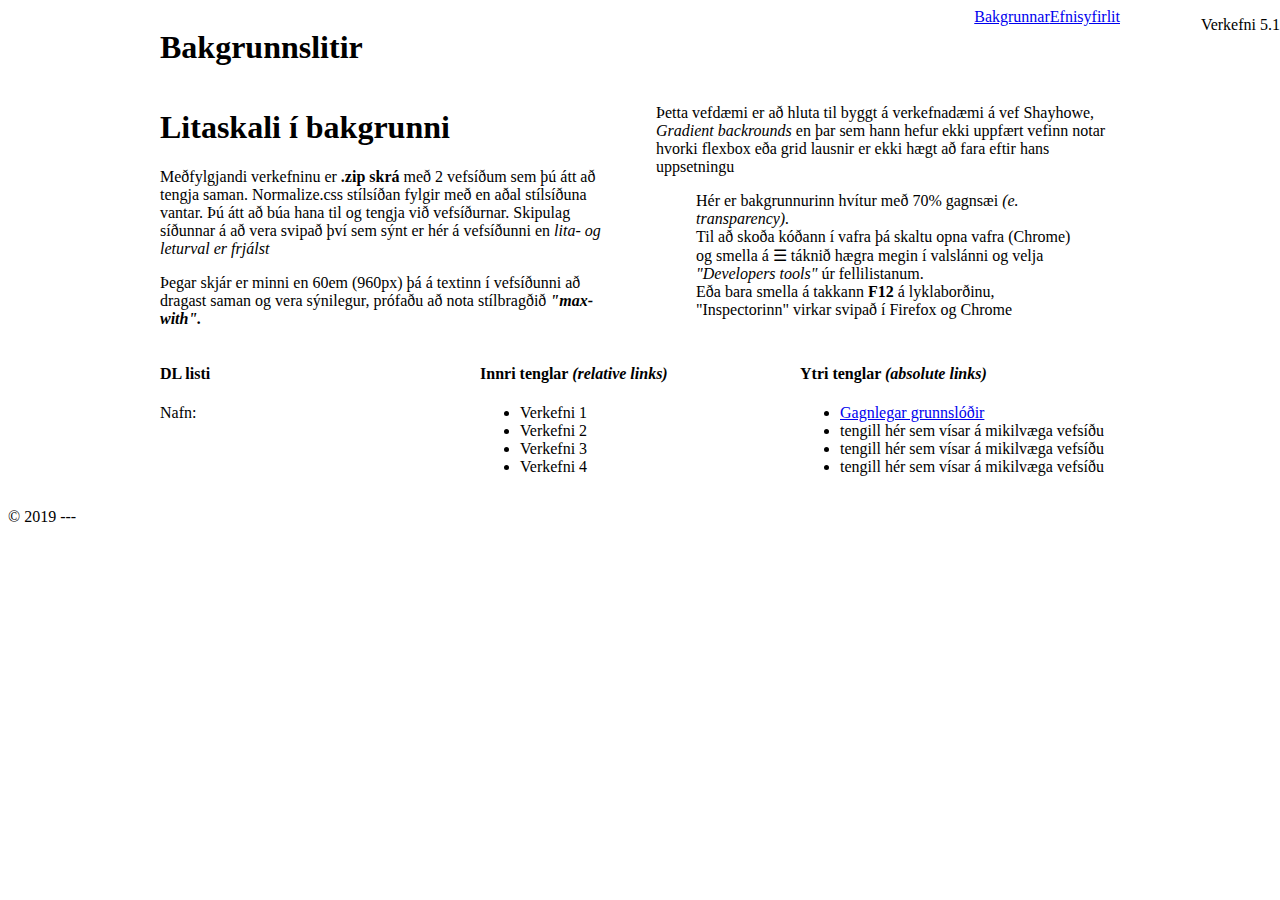
<file: index.html>
<!DOCTYPE html>
<html lang="is">
  <head>
    <meta name="viewport" content="width=device-width, initial-scale=1.0">
    <meta charset="utf-8"> 
    <title>Verkefni 5.1 bakgrunnar</title>
    <!-- veljið leturgerð af http://fonts.google.com-->
    <link rel="stylesheet" href="style.css ">
  </head>
  <body> 
    <header class="container col-2 col-sm-1 gap">
      <div>
        <h1>
          Bakgrunnslitir
        </h1>
      </div>
      <div>
        <p class="verkefni">Verkefni 5.1</p>
        <nav class="topnav">
          <a href=" " title="bakgrunnar">Bakgrunnar</a>
          <a href=" " title="Efnisyfirlit">Efnisyfirlit</a>
        </nav>
      </div>
    </header>
    <section class=""> 
      <main class="container col-2 col-sm-1 gap ">
        <section>
          <h1>Litaskali í bakgrunni </h1>
          <p>Meðfylgjandi verkefninu er <strong>.zip skrá </strong>með 2 vefsíðum sem þú átt að tengja saman.  Normalize.css stílsíðan fylgir með en aðal stílsíðuna vantar. Þú átt að búa hana til og tengja við vefsíðurnar. Skipulag síðunnar á að vera svipað því sem sýnt er hér á vefsíðunni en <em>lita- og leturval er frjálst</em></p>       
          <p>Þegar skjár er minni en 60em (960px) þá á textinn í vefsíðunni að dragast saman og vera sýnilegur, prófaðu að nota stílbragðið <em><strong>"max-with".</strong></em></p>
        </section>
        <section> 
          <p>Þetta vefdæmi er að hluta til byggt á verkefnadæmi á vef Shayhowe,<em> Gradient backrounds</em> en þar sem hann hefur ekki uppfært vefinn notar hvorki flexbox eða grid lausnir er ekki hægt að fara eftir hans uppsetningu </p>
          <blockquote>Hér er bakgrunnurinn hvítur með 70% gagnsæi <i>(e. transparency).</i><br>Til að skoða kóðann í vafra þá skaltu opna vafra (Chrome) og smella á &#9776; táknið hægra megin í valslánni og velja <em>"Developers tools"</em> úr fellilistanum.<br> Eða bara smella á takkann <b>F12</b> á lyklaborðinu, "Inspectorinn" virkar svipað í Firefox og Chrome</blockquote></p>
        </section>
      </main>
    </section>
    <footer class="container col-3 col-sm-1">
        <nav>
          <h4>DL listi </h4>
          <dl><!--Description list, nafn tölvupóstur og áfangi-->
            <dt>Nafn:</dt>
              <dd><!--nafn hér--></dd>
              <!--tölvupóstur-->
              <!--áfangi-->
          </dl>
        </nav>
        <nav>
          <h4>Innri tenglar <em>(relative links)</em></h4>
            <ul><!-- inner links! hér þarf að aðlaga slóðir að eigin verkefnum -->
              <li>Verkefni 1</li>
              <li>Verkefni 2</li>
              <li>Verkefni 3</li>
              <li>Verkefni 4</li>
            </ul>
        </nav>
        <nav>
          <h4>Ytri tenglar <em>(absolute links)</em></h4>
          <ul> <!-- Absolute links "target _blank" opnar nýjan glugga í vafranum !aðeins notað þegar vísað er út úr eigin vef-->
            <li> 
              <a href="https://vefgrunnur.github.io/bjargir.html" target="_blank" title="Vefgrunnur">Gagnlegar grunnslóðir</a>        
            </li>  
            <li>
              tengill hér sem vísar á mikilvæga vefsíðu 
            </li>
            <li>
              tengill hér sem vísar á mikilvæga vefsíðu 
            </li>
            <li>
                tengill hér sem vísar á mikilvæga vefsíðu 
            </li>
        </nav>
      </footer>
    <p class="copy">&copy; 2019 ---</p>
  </body>
</html>
</file>
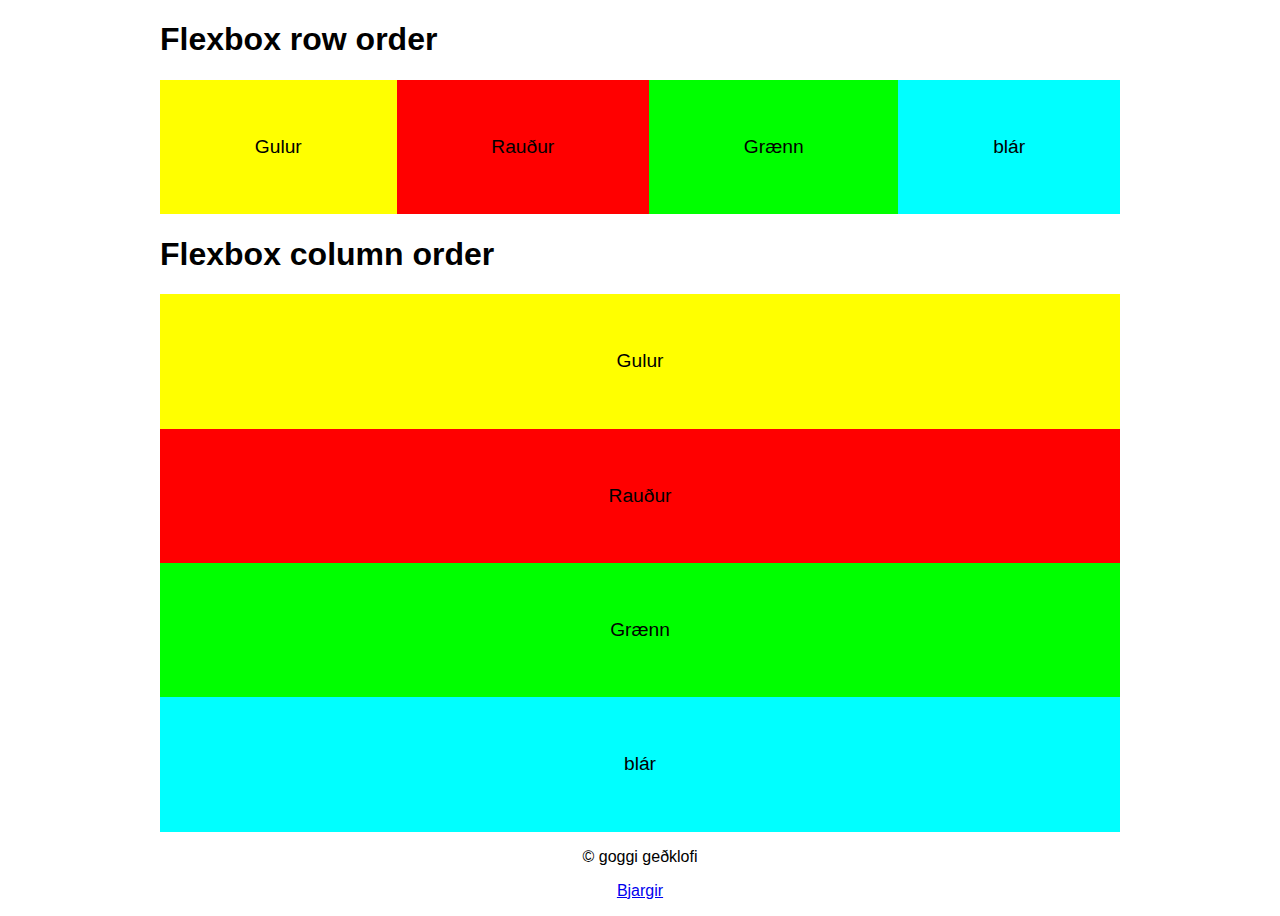
<file: verkefni-24/index.html>
<!DOCTYPE html>
<html>
<head>
	<meta charset="utf-8">
	<meta name="viewport" content="width=device-width, initial-scale=1.0">
	<meta name="description" content="Flexbox row & column order">
	<meta name="author" content="Guðmundur Jón Guðjónsson">
	<title>Flexbox row & column order</title>
	<link rel="stylesheet" type="text/css" href="order.css">
</head>
<body>
	<h1>Flexbox row order</h1>
	<section class="row">
		<div class="blar"><p class="box">blár</p></div>
		<div class="graenn"><p class="box">Grænn</p></div>
		<div class="raudur"><p class="box">Rauður</p></div>
		<div class="gulur"><p class="box">Gulur</p></div>
	</section>
	<h1>Flexbox column order</h1>
	<section class="col">
		<div class="blar"><p class="box">blár</p></div>
		<div class="graenn"><p class="box">Grænn</p></div>
		<div class="raudur"><p class="box">Rauður</p></div>
		<div class="gulur"><p class="box">Gulur</p></div>
	</section>
	<section>
		<footer>
			<p>&copy; goggi geðklofi </p>
			<p><a href="ok þu ert dumbdumb" target="_blank"> Bjargir </a></p>
		</footer>
	</section>
</body>
</html>
</file>
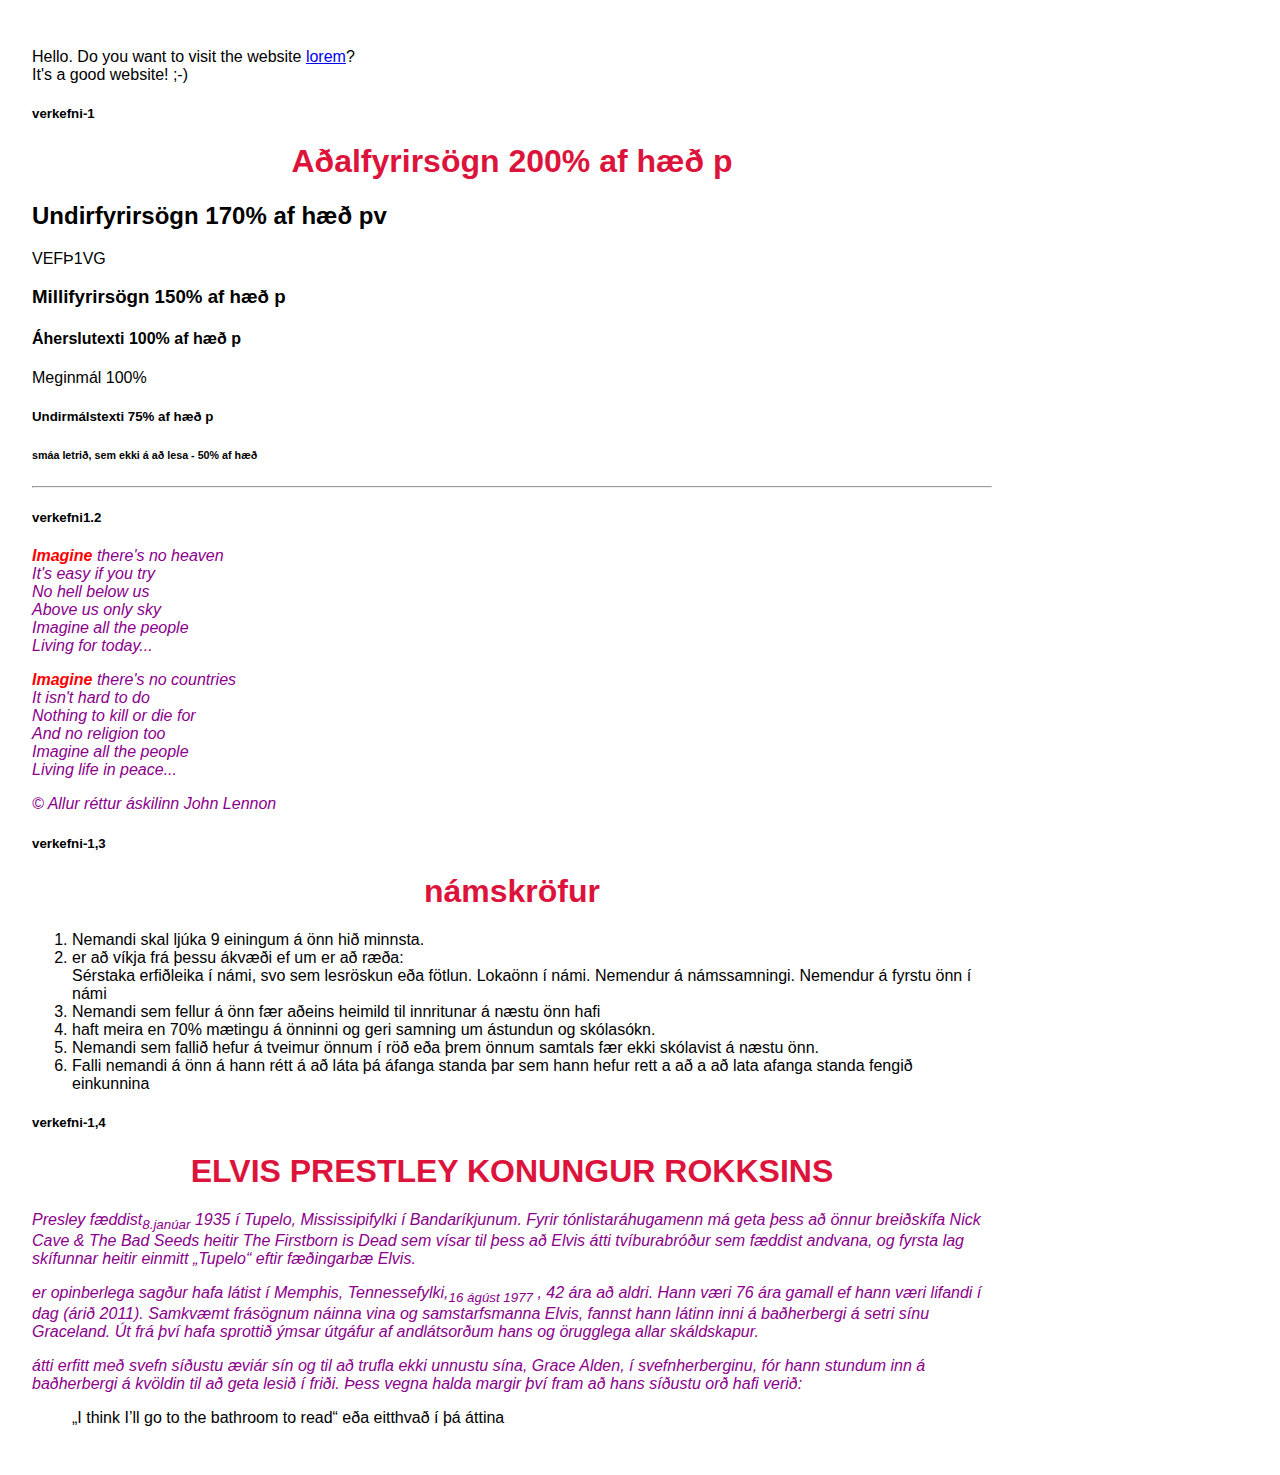
<file: verkefni1/index.html>
<!DOCTYPE html>
<html lang="is">
<head>
    <meta charset="UTF-8">
    <meta name="viewport" content="width=device-width, initial-scale=1.0">
    <meta http-equiv="X-UA-Compatible" content="ie=edge">
    <title>verkefni 1t</title>
    <link rel="stylesheet" href="styles.css">
    <p>Hello. Do you want to visit the website <a href="https://lipsum.com/">lorem</a>?<br />
        It's a good website! ;-)</p>
</head>
<body>
    <h5>verkefni-1</h5>
    <!--Hér er skýringar texti-->
    <h1> Aðalfyrirsögn  200% af hæð p</h1>
    <h2>Undirfyrirsögn  170% af hæð pv</h2>
        VEFÞ1VG
    <h3> Millifyrirsögn 150% af hæð p</h3>
    <h4>Áherslutexti  100% af hæð p</h4>
    <p>Meginmál  100%</p>
    <h5>Undirmálstexti  75% af hæð p</h5>
    <h6> smáa letrið, sem ekki á að lesa - 50% af hæð </h6>
    <hr>
    <h5>verkefni1.2</h5>
    <div class="ljod">
        <p>
    <strong>Imagine </strong> there's no heaven<br>
    It's easy if you try<br>
    No hell below us<br>
    Above us only sky<br>
    Imagine all the people<br>
    Living for today...<br>
<div class="ljod" >
    <p>
    <strong>Imagine </strong> there's no countries<br>
    It isn't hard to do<br>
    Nothing to kill or die for<br>
    And no religion too<br>
    Imagine all the people<br>
    Living life in peace...<br>
</p><p>
    &copy;  Allur réttur áskilinn John Lennon 
    <h5>verkefni-1,3</h5>
    <h1>námskröfur</h1>

<ol>
    <li>Nemandi skal ljúka 9 einingum á önn hið minnsta.</li> 
    <li>er að víkja frá þessu ákvæði ef um er að ræða:</li> 
    <ui >
        </li>
           Sérstaka erfiðleika í námi, svo sem lesröskun eða fötlun.
           Lokaönn í námi.
           Nemendur á námssamningi.
           Nemendur á fyrstu önn í námi
       </li>  
   </ui >
   </li>
   
   <li>Nemandi sem fellur á önn fær aðeins heimild til innritunar á næstu önn hafi</li> 
    <li>haft meira en 70% mætingu á önninni og geri samning um ástundun og
       skólasókn.</li> 
   <li>Nemandi sem fallið hefur á tveimur önnum í röð eða þrem önnum samtals fær
       ekki skólavist á næstu önn.</li> 
   <li>Falli nemandi á önn á hann rétt á að láta þá áfanga standa þar sem hann hefur rett a að a að lata afanga standa fengið einkunnina     

</ol>
     <h5>verkefni-1,4</h5>
     <h1>ELVIS PRESTLEY KONUNGUR ROKKSINS</h1>
<p>Presley fæddist<sub>8.janúar</sub>  1935 í Tupelo, Mississipifylki í Bandaríkjunum. Fyrir
    tónlistaráhugamenn má geta þess að önnur breiðskífa Nick Cave & The Bad Seeds heitir
    The Firstborn is Dead sem vísar til þess að Elvis átti tvíburabróður sem fæddist andvana,
    og fyrsta lag skífunnar heitir einmitt „Tupelo“ eftir fæðingarbæ Elvis.</p> 
<p>er opinberlega sagður hafa látist í Memphis, Tennessefylki,<sub>16 ágúst 1977</sub> 
    , 42 ára að aldri. Hann væri 76 ára gamall ef hann væri lifandi í dag (árið 2011). Samkvæmt
    frásögnum náinna vina og samstarfsmanna Elvis, fannst hann látinn inni á baðherbergi á
    setri sínu Graceland. Út frá því hafa sprottið ýmsar útgáfur af andlátsorðum hans og
    örugglega allar skáldskapur.</p> 
<p>átti erfitt með svefn síðustu æviár sín og til að trufla ekki unnustu sína, Grace
    Alden, í svefnherberginu, fór hann stundum inn á baðherbergi á kvöldin til að geta lesið í
    friði. Þess vegna halda margir því fram að hans síðustu orð hafi verið:<blockquote>„I think I’ll go to
        the bathroom to read“ eða eitthvað í þá áttina</blockquote></p> 


</body>
</html>
</file>
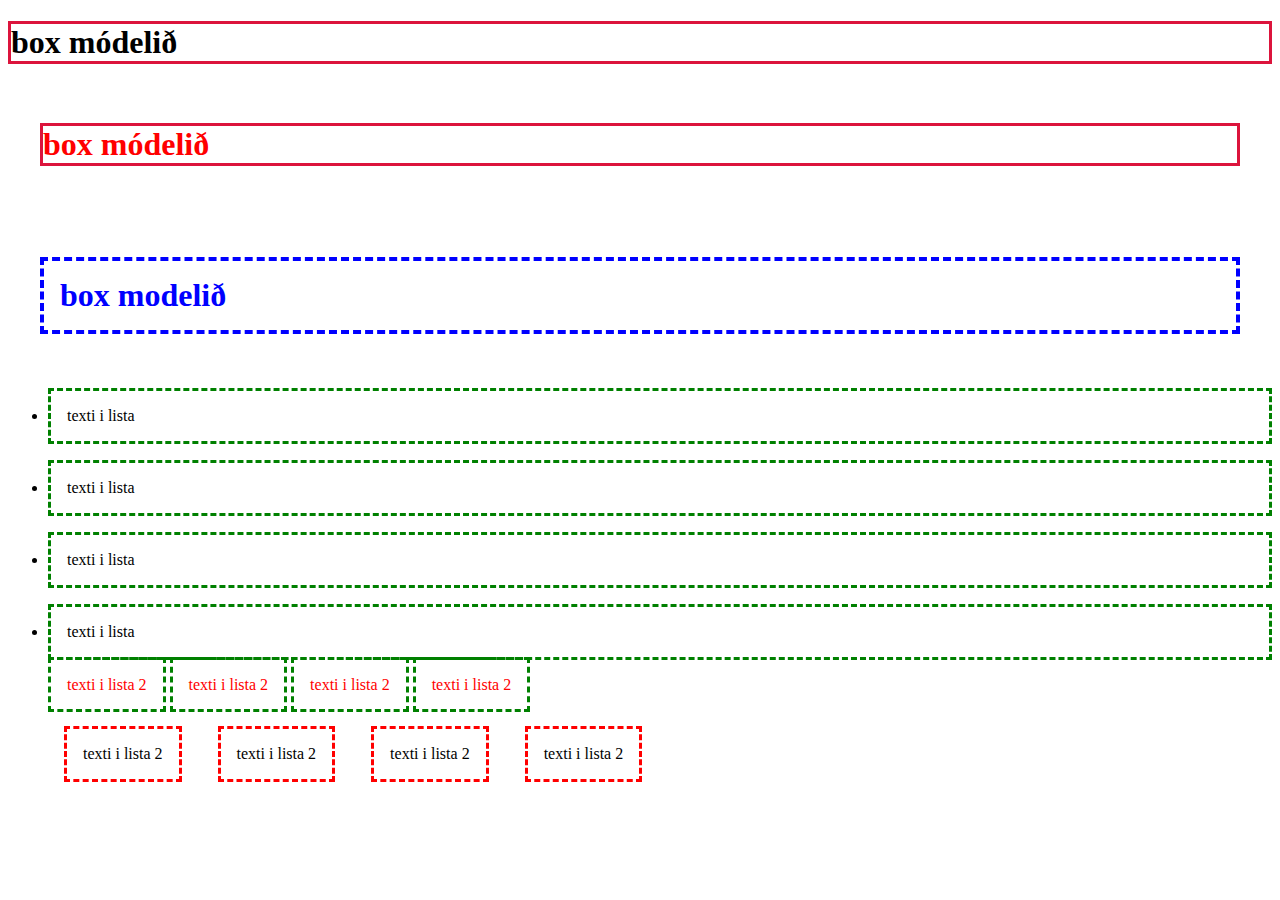
<file: verkefni2/index.htm>
<!DOCTYPE html>
<html lang="is">
<head>
    <meta charset="UTF-8">
    <meta name="viewport" content="width=device-width, initial-scale=1.0">
    <meta http-equiv="X-UA-Compatible" content="ie=edge">
    <title>Document</title>
    <link rel="stylesheet" href="styles.css">
</head>
<body>
    <h1>box módelið</h1>
    <div class ="bordi">
        <h1>box módelið</h1>   
    </div>
    <div class="bordi">
       <h1 class="blues">box modelið</h1>
    </div>
    <ul>
        <li>texti i lista</li>
        <li>texti i lista</li>
        <li>texti i lista</li>
        <li>texti i lista</li>
    </ul>
    <ul class="inline">
        <li>texti i lista 2</li>
        <li>texti i lista 2</li>
        <li>texti i lista 2</li>
        <li>texti i lista 2</li>
    </ul>
    <ul class="inlineblock">
        <li>texti i lista 2</li>
        <li>texti i lista 2</li>
        <li>texti i lista 2</li>
        <li>texti i lista 2</li>
    </ul>
</body>
</html>
</file>
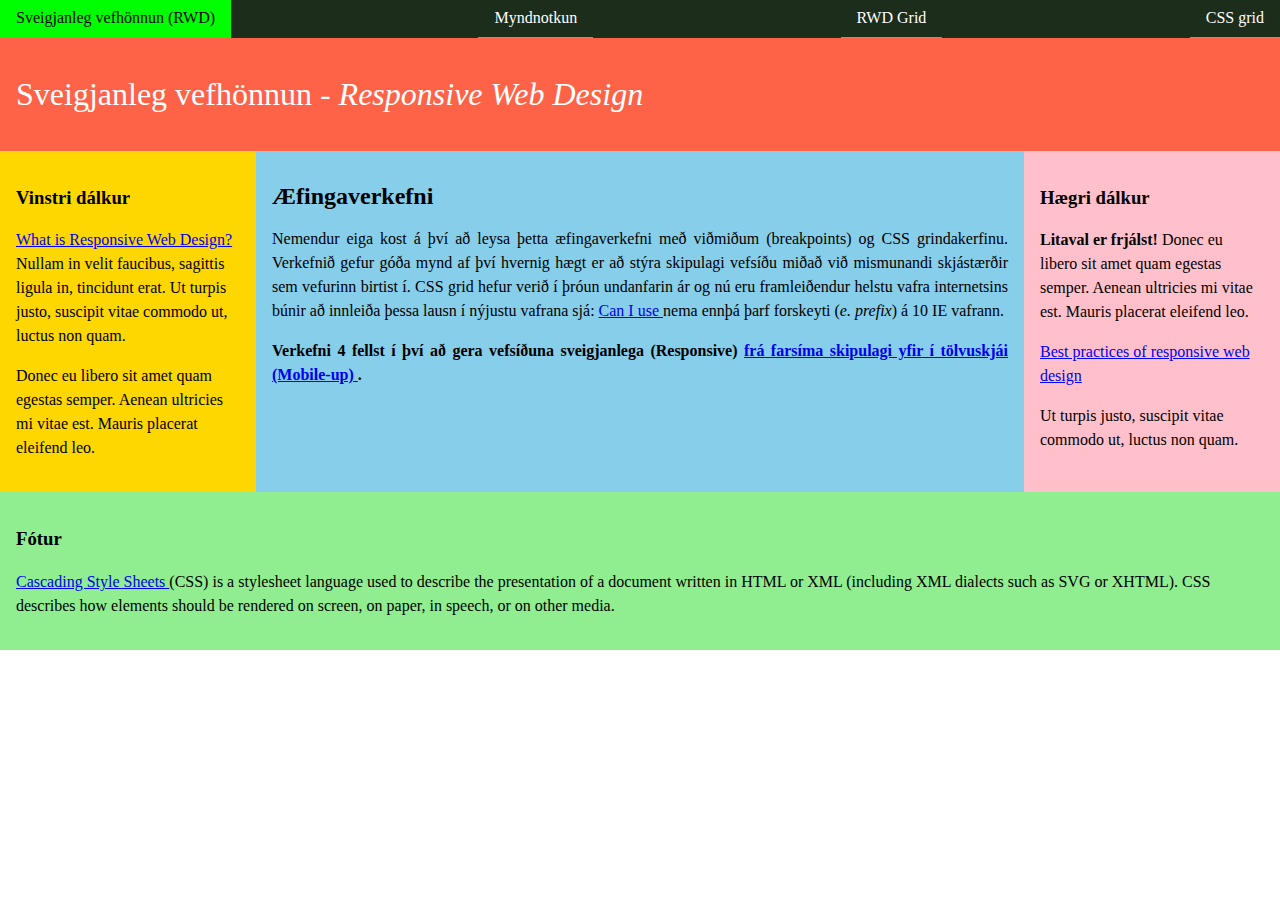
<file: verkefni4/index.html>
<!DOCTYPE html>
<html>
<head>
	<meta name="viewport" content="width=device-width, initial-scale=1.0">
	<!-- "viewport" þvingar farsíma vafra til að birta gögn 1:1 og þá virka viðmið (breakpoints) í stílsíðum -->
	<meta charset="utf-8">
	<title>Verkefni 4</title>
	<link rel="stylesheet" type="text/css" href="styles.css">
</head> 
<body class="body"> 
    <nav class="topnav">
        <ul class="topmenu">
			<li><a href="index.html">Sveigjanleg vefhönnun (RWD)</a></li>
			<li><a href="myndir.html">Myndnotkun</a></li>
			<li><a href="https://developer.mozilla.org/en-US/docs/Web/CSS/CSS_Grid_Layout/Realizing_common_layouts_using_CSS_Grid_Layout/">RWD Grid</a></li>
			<li><a href="https://scrimba.com/g/gR8PTE">CSS grid</a></li>
		</ul>
    </nav>
	<header class="header">
		<h1>Sveigjanleg vefhönnun - <i>Responsive Web Design</i></h1>
	</header>
	<main class="main"> 
		<article class="midja">
			<h2>Æfingaverkefni</h2>
			<p>Nemendur eiga kost á því að leysa þetta æfingaverkefni með viðmiðum (breakpoints) og CSS grindakerfinu. Verkefnið gefur góða mynd af því hvernig hægt er að stýra skipulagi vefsíðu miðað við mismunandi skjástærðir sem vefurinn birtist í. CSS grid hefur verið í þróun undanfarin ár og nú eru framleiðendur helstu vafra internetsins búnir að innleiða þessa lausn í nýjustu vafrana sjá: <a href="https://caniuse.com/"> Can I use </a> nema ennþá þarf forskeyti (<em>e. prefix</em>) á 10 IE vafrann.
			</p>
			<h4> Verkefni 4 fellst í því að gera vefsíðuna  sveigjanlega (Responsive) <a href="https://developer.mozilla.org/en-US/docs/Web/CSS/CSS_Grid_Layout/Realizing_common_layouts_using_CSS_Grid_Layout"> frá farsíma skipulagi yfir í tölvuskjái (Mobile-up) </a>.
			</h4>
		</article>
		</article>
		<aside class="vinstri">
			<h3>Vinstri dálkur</h3>
			<p><a href="https://www.w3schools.com/html/html_responsive.asp"> What is Responsive Web Design? </a>  Nullam in velit faucibus, sagittis ligula in, tincidunt erat. Ut turpis justo, suscipit vitae commodo ut, luctus non quam.
			</p>
			<p>Donec eu libero sit amet quam egestas semper. Aenean ultricies mi vitae est. Mauris placerat eleifend leo.</p>
		</aside>
		<aside class="haegri">
			<h3>Hægri dálkur</h3>
			<p><strong>Litaval er frjálst!</strong> Donec eu libero sit amet quam egestas semper. Aenean ultricies mi vitae est. Mauris placerat eleifend leo.</p>
			<p><a href="https://www.uxpin.com/studio/blog/best-practices-examples-of-excellent-responsive-design/">Best practices of responsive web design </a>
			</p>
			<p>Ut turpis justo, suscipit vitae commodo ut, luctus non quam.
			</p>
		</aside>
	</main>
	<footer class="footer">
		<h3>Fótur</h3>
		<p><a href="https://developer.mozilla.org/en-US/docs/Web/CSS">Cascading Style Sheets </a>  (CSS) is a stylesheet language used to describe the presentation of a document written in HTML or XML (including XML dialects such as SVG or XHTML). CSS describes how elements should be rendered on screen, on paper, in speech, or on other media.</p>
	</footer>
</body>
</html>
</file>
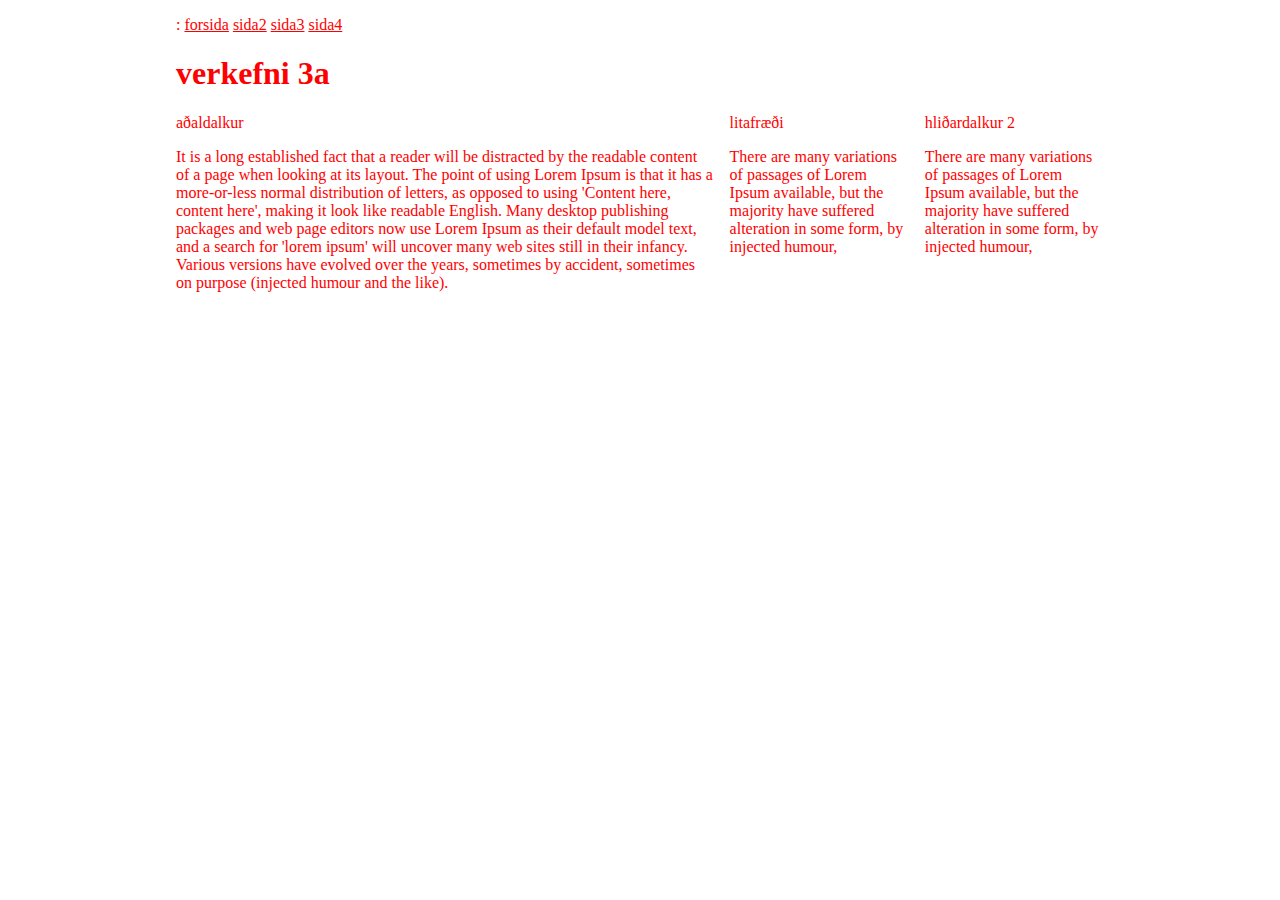
<file: verkefni_3/index.html>
<!DOCTYPE html>
<html lang="is">
<head>
    <meta charset="UTF-8">
    <meta name="viewport" content="width=device-width, initial-scale=1.0">
    <meta http-equiv="X-UA-Compatible" content="ie=edge">
    <link rel="stylesheet" href="styles.css">
    <title>verkefni 3</title>
</head>
<body class="body">
    <header class="header">
        <h1>verkefni 3a</h1>
    </header>
    <nav class="topnav">:
        <a href="index.html"title="forsida"> forsida</a>
        <a href="sida2.html"title="sida2"> sida2</a>
        <a href="sida3.html"title="sida3"> sida3</a>
        <a href="sida4.html"title="sida4"> sida4</a>
    </nav>
    <main class="main">
        <aside class="a1"
            h4>litafræði</h4>
            <p>
            There are many variations of passages of Lorem Ipsum available, but the majority have suffered alteration in some form, by injected humour, </p>
        </aside>
        <aside class="a2"
            h2>hliðardalkur 2</h2>
            <p>There are many variations of passages of Lorem Ipsum available, but the majority have suffered alteration in some form, by injected humour, </p>
        </aside>
        <article class="article"
            h1>aðaldalkur</h1>
            <p>It is a long established fact that a reader will be distracted by the readable content of a page when looking at its layout. The point of using Lorem Ipsum is that it has a more-or-less normal distribution of letters, as opposed to using 'Content here, content here', making it look like readable English. Many desktop publishing packages and web page editors now use Lorem Ipsum as their default model text, and a search for 'lorem ipsum' will uncover many web sites still in their infancy. Various versions have evolved over the years, sometimes by accident, sometimes on purpose (injected humour and the like).</p>
        </article>
    </main>
</body>
</html>
</file>
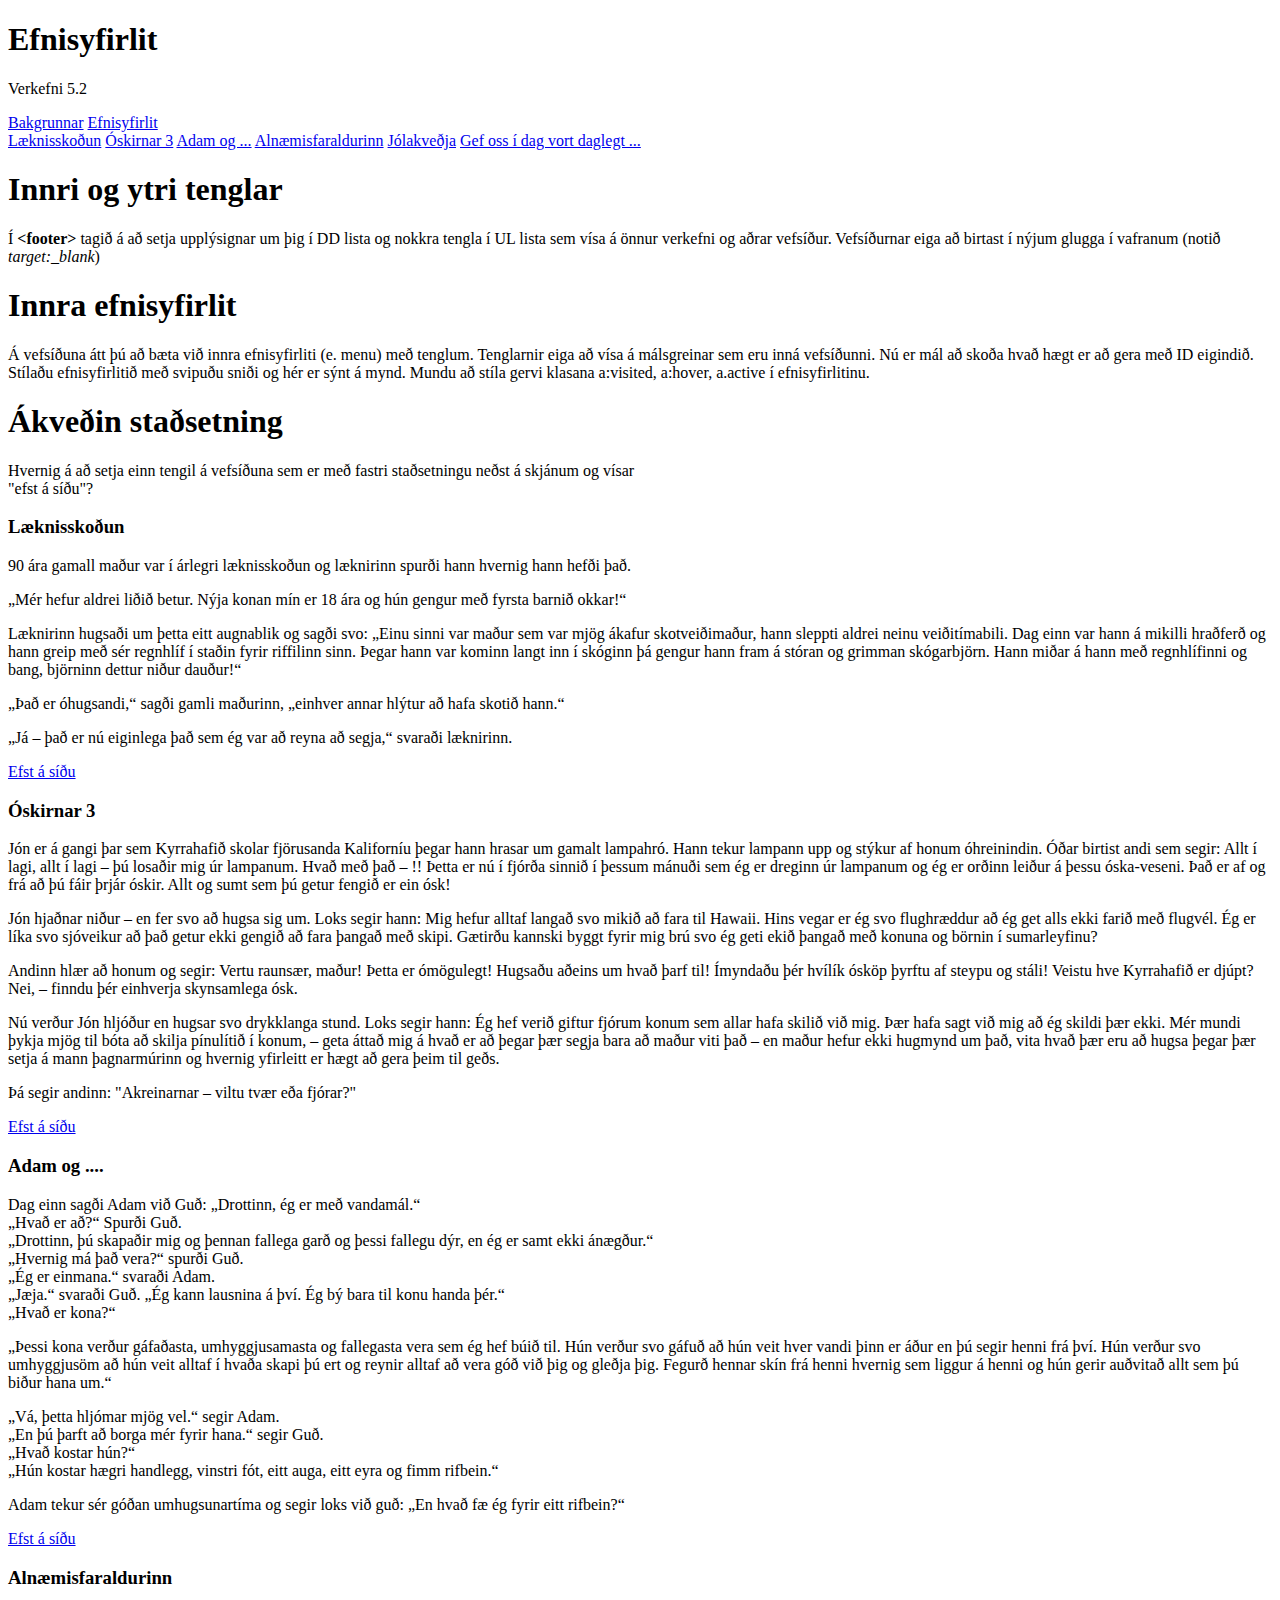
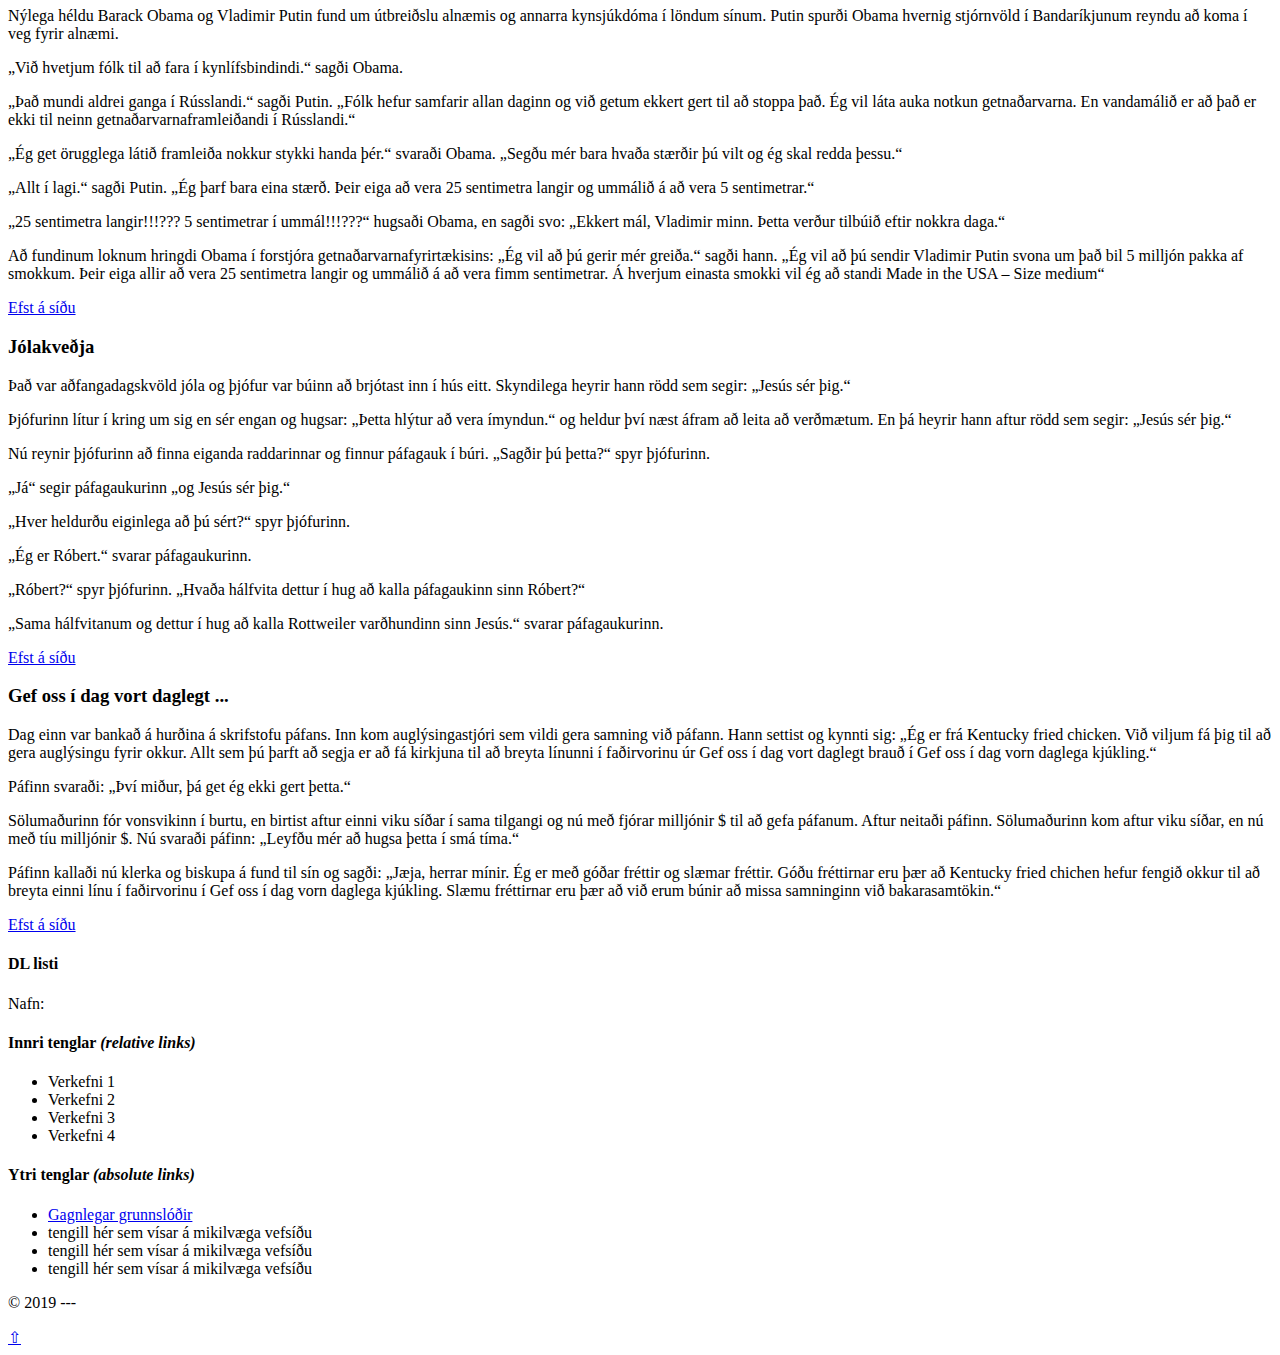
<file: innerlinks.html>
<!DOCTYPE html>
<html lang="is">
  <head>
    <meta name="viewport" content="width=device-width, initial-scale=1.0">
    <meta charset="utf-8">
    <title>Verkefni 5.2 Efnisyfirlit og tenglar</title>
    <!-- veljið leturgerð af http://fonts.google.com-->
    <link rel="stylesheet" href=" ">
  </head>
  <body id=" ">
    <header class=" ">
      <div>
        <h1>
          Efnisyfirlit
        </h1>
      </div>
      <div>
        <p class="verkefni">Verkefni 5.2</p>
        <nav class="topnav">
          <a href=" " title="bakgrunnar">Bakgrunnar</a>
          <a href=" " title="Efnisyfirlit">Efnisyfirlit</a>
        </nav>
      </div>
    </header>
    <div class="">
      <section class=" ">
        <nav class="innermenu"> 
          <a href="#">Læknisskoðun</a> 
          <a href="#">Óskirnar 3</a>
          <a href="#">Adam og ...</a>
          <a href="#">Alnæmisfaraldurinn</a>
          <a href="#">Jólakveðja</a>
          <a href="#">Gef oss í dag vort daglegt ... </a>
        </nav> 
        <h1>Innri og ytri tenglar</h1>
        <p>Í <strong>&lt;footer&gt;</strong> tagið á að setja upplýsignar um þig í DD lista og nokkra tengla í UL lista sem vísa á önnur verkefni og aðrar vefsíður. Vefsíðurnar eiga að birtast í nýjum glugga í vafranum (notið <i>target:_blank</i>)</p>
        <h1>Innra efnisyfirlit</h1>
        <p>Á vefsíðuna átt þú að bæta við innra efnisyfirliti (e. menu) með tenglum.  Tenglarnir eiga að vísa á málsgreinar sem eru inná vefsíðunni. Nú er mál að skoða hvað hægt er að gera með ID eigindið. Stílaðu efnisyfirlitið með svipuðu sniði og hér er sýnt á mynd. Mundu að stíla gervi klasana a:visited, a:hover, a.active í efnisyfirlitinu. </p>
        <h1>Ákveðin staðsetning</h1>
        <p>Hvernig á að setja einn tengil á vefsíðuna sem er með fastri staðsetningu neðst á skjánum og  vísar <br> "efst á síðu"?</p>
      </section>
    </div>
    <div class="" id="">
      <section class=" " >
          <h3>Læknisskoðun</h3>
          <p>90 ára gamall maður var í árlegri læknisskoðun og læknirinn spurði hann hvernig hann hefði það.
          </p><p>          
          „Mér hefur aldrei liðið betur. Nýja konan mín er 18 ára og hún gengur með fyrsta barnið okkar!“
          </p><p>          
          Læknirinn hugsaði um þetta eitt augnablik og sagði svo: „Einu sinni var maður sem var mjög ákafur skotveiðimaður, hann sleppti aldrei neinu veiðitímabili. Dag einn var hann á mikilli hraðferð og hann greip með sér regnhlíf í staðin fyrir riffilinn sinn. Þegar hann var kominn langt inn í skóginn þá gengur hann fram á stóran og grimman skógarbjörn. Hann miðar á hann með regnhlífinni og bang,  björninn dettur niður dauður!“
          </p><p>          
          „Það er óhugsandi,“ sagði gamli maðurinn, „einhver annar hlýtur að hafa skotið hann.“
          </p>
          <p>„Já – það er nú eiginlega það sem ég var að reyna að segja,“ svaraði læknirinn.</p>
          <p><a href=" ">Efst á síðu</a></p>
      </section>
    </div>
    <div class="" id=" ">
      <section class=" ">
        <div>
            <h3 class=" ">Óskirnar 3</h3>
            <p>Jón er á gangi þar sem Kyrrahafið skolar fjörusanda Kaliforníu þegar hann hrasar um gamalt lampahró. Hann tekur lampann upp og stýkur af honum óhreinindin. Óðar birtist andi sem segir: Allt í lagi, allt í lagi – þú losaðir mig úr lampanum. Hvað með það – !! Þetta er nú í fjórða sinnið í þessum mánuði sem ég er dreginn úr lampanum og ég er orðinn leiður á þessu óska-veseni. Það er af og frá að þú fáir þrjár óskir. Allt og sumt sem þú getur fengið er ein ósk!
            </p><p>
              Jón hjaðnar niður – en fer svo að hugsa sig um. Loks segir hann: Mig hefur alltaf langað svo mikið að fara til Hawaii. Hins vegar er ég svo flughræddur að ég get alls ekki farið með flugvél. Ég er líka svo sjóveikur að það getur ekki gengið að fara þangað með skipi. Gætirðu kannski byggt fyrir mig brú svo ég geti ekið þangað með konuna og börnin í sumarleyfinu?
            </p>
        </div>
        <div>
          <p>Andinn hlær að honum og segir: Vertu raunsær, maður! Þetta er ómögulegt! Hugsaðu aðeins um hvað þarf til! Ímyndaðu þér hvílík ósköp þyrftu af steypu og stáli! Veistu hve Kyrrahafið er djúpt? Nei, – finndu þér einhverja skynsamlega ósk.
          </p><p>
          Nú verður Jón hljóður en hugsar svo drykklanga stund. Loks segir hann: Ég hef verið giftur fjórum konum sem allar hafa skilið við mig. Þær hafa sagt við mig að ég skildi þær ekki. Mér mundi þykja mjög til bóta að skilja pínulítið í konum, – geta áttað mig á hvað er að þegar þær segja bara að maður viti það – en maður hefur ekki hugmynd um það, vita hvað þær eru að hugsa þegar þær setja á mann þagnarmúrinn og hvernig yfirleitt er hægt að gera þeim til geðs.
          </p><p>
          Þá segir andinn: "Akreinarnar – viltu tvær eða fjórar?"
          </p>
          <p><a href=" ">Efst á síðu</a></p>
        </div>
      </section>
    </div>
    <div class="" id=" ">
      <section class=" " >
          <h3 class=" ">Adam og ....</h3>
          <P>Dag einn sagði Adam við Guð: „Drottinn, ég er með vandamál.“
          <br>„Hvað er að?“ Spurði Guð.
          <br>„Drottinn, þú skapaðir mig og þennan fallega garð og þessi fallegu dýr, en ég er samt ekki ánægður.“
          <br>„Hvernig má það vera?“ spurði Guð.
          <br>„Ég er einmana.“ svaraði Adam.
          <br>„Jæja.“ svaraði Guð. „Ég kann lausnina á því. Ég bý bara til konu handa þér.“
          <br>„Hvað er kona?“
          <p>„Þessi kona verður gáfaðasta, umhyggjusamasta og fallegasta vera sem ég hef búið til. Hún verður svo gáfuð að hún veit hver vandi þinn er áður en þú segir henni frá því. Hún verður svo umhyggjusöm að hún veit alltaf í hvaða skapi þú ert og reynir alltaf að vera góð við þig og gleðja þig. Fegurð hennar skín frá henni hvernig sem liggur á henni og hún gerir auðvitað allt sem þú biður hana um.“</p>
          <p>„Vá, þetta hljómar mjög vel.“ segir Adam.
          <br>„En þú þarft að borga mér fyrir hana.“ segir Guð.
          <br>„Hvað kostar hún?“
          <br>„Hún kostar hægri handlegg, vinstri fót, eitt auga, eitt eyra og fimm rifbein.“
          <p>Adam tekur sér góðan umhugsunartíma og segir loks við guð: „En hvað fæ ég fyrir eitt rifbein?“
          </p>
          <p><a href=" ">Efst á síðu</a></p>
      </section>
    </div>
    <div class="" id=" ">
      <section class=" ">
          <h3 class=" ">Alnæmisfaraldurinn</h3>
            <p>Nýlega héldu Barack Obama og Vladimir Putin fund um útbreiðslu alnæmis og annarra kynsjúkdóma í löndum sínum. Putin spurði Obama hvernig stjórnvöld í Bandaríkjunum reyndu að koma í veg fyrir alnæmi.
            </p><p>
            „Við hvetjum fólk til að fara í kynlífsbindindi.“ sagði Obama.
            </p><p>
            „Það mundi aldrei ganga í Rússlandi.“ sagði Putin. „Fólk hefur samfarir allan daginn og við getum ekkert gert til að stoppa það. Ég vil láta auka notkun getnaðarvarna. En vandamálið er að það er ekki til neinn getnaðarvarnaframleiðandi í Rússlandi.“
            </p><p>
            „Ég get örugglega látið framleiða nokkur stykki handa þér.“ svaraði Obama. „Segðu mér bara hvaða stærðir þú vilt og ég skal redda þessu.“
            </p><p>
            „Allt í lagi.“ sagði Putin. „Ég þarf bara eina stærð. Þeir eiga að vera 25 sentimetra langir og ummálið á að vera 5 sentimetrar.“
            </p><p>
            „25 sentimetra langir!!!??? 5 sentimetrar í ummál!!!???“ hugsaði Obama, en sagði svo: „Ekkert mál, Vladimir minn. Þetta verður tilbúið eftir nokkra daga.“
            </p><p>
            Að fundinum loknum hringdi Obama í forstjóra getnaðarvarnafyrirtækisins: „Ég vil að þú gerir mér greiða.“ sagði hann. „Ég vil að þú sendir Vladimir Putin svona um það bil 5 milljón pakka af smokkum. Þeir eiga allir að vera 25 sentimetra langir og ummálið á að vera fimm sentimetrar. Á hverjum einasta smokki vil ég að standi Made in the USA – Size medium“
          </p>
          <p><a href=" ">Efst á síðu</a></p>
      </section>
    </div>
    <div class="" id=" ">
      <section class=" ">
          <h3 class=" ">Jólakveðja</h3>
          <p>Það var aðfangadagskvöld jóla og þjófur var búinn að brjótast inn í hús eitt. Skyndilega heyrir hann rödd sem segir: „Jesús sér þig.“
            </p><p>
            Þjófurinn lítur í kring um sig en sér engan og hugsar: „Þetta hlýtur að vera ímyndun.“ og heldur því næst áfram að leita að verðmætum. En þá heyrir hann aftur rödd sem segir: „Jesús sér þig.“
            </p><p>
            Nú reynir þjófurinn að finna eiganda raddarinnar og finnur páfagauk í búri. „Sagðir þú þetta?“ spyr þjófurinn.
            </p><p>
            „Já“ segir páfagaukurinn „og Jesús sér þig.“
            </p><p>
            „Hver heldurðu eiginlega að þú sért?“ spyr þjófurinn.
            </p><p>
            „Ég er Róbert.“ svarar páfagaukurinn.
            </p><p>
            „Róbert?“ spyr þjófurinn. „Hvaða hálfvita dettur í hug að kalla páfagaukinn sinn Róbert?“
            </p><p>
            „Sama hálfvitanum og dettur í hug að kalla Rottweiler varðhundinn sinn Jesús.“ svarar páfagaukurinn.
            </p><p><a href=" ">Efst á síðu</a></p>
        </section>
      </div>
      <div class="" id=" ">
        <section class=" ">
          <h3 class=" ">Gef oss í dag vort daglegt ... </h3>
          <p>Dag einn var bankað á hurðina á skrifstofu páfans. Inn kom auglýsingastjóri sem vildi gera samning við páfann. Hann settist og kynnti sig: „Ég er frá Kentucky fried chicken. Við viljum fá þig til að gera auglýsingu fyrir okkur. Allt sem þú þarft að segja er að fá kirkjuna til að breyta línunni í faðirvorinu úr Gef oss í dag vort daglegt brauð í Gef oss í dag vorn daglega kjúkling.“
            </p><p>
            Páfinn svaraði: „Því miður, þá get ég ekki gert þetta.“
            </p><p>
            Sölumaðurinn fór vonsvikinn í burtu, en birtist aftur einni viku síðar í sama tilgangi og nú með fjórar milljónir $ til að gefa páfanum. Aftur neitaði páfinn. Sölumaðurinn kom aftur viku síðar, en nú með tíu milljónir $. Nú svaraði páfinn: „Leyfðu mér að hugsa þetta í smá tíma.“
            </p><p>
            Páfinn kallaði nú klerka og biskupa á fund til sín og sagði: „Jæja, herrar mínir. Ég er með góðar fréttir og slæmar fréttir. Góðu fréttirnar eru þær að Kentucky fried chichen hefur fengið okkur til að breyta einni línu í faðirvorinu í Gef oss í dag vorn daglega kjúkling. Slæmu fréttirnar eru þær að við erum búnir að missa samninginn við bakarasamtökin.“
          </p><p><a href=" ">Efst á síðu</a></p>
        </section>
      </div>
      <footer class=" ">
          <nav>
            <h4>DL listi </h4>
            <dl><!--Description list, nafn tölvupóstur og áfangi-->
              <dt>Nafn:</dt>
                <dd><!--nafn hér--></dd>
                <!--tölvupóstur-->
                <!--áfangi-->
            </dl>
  
          </nav>
          <nav>
            <h4>Innri tenglar <em>(relative links)</em></h4>
            <ul><!-- inner links! hér þarf að aðlaga slóðir að eigin verkefnum -->
              <li>Verkefni 1</li>
              <li>Verkefni 2</li>
              <li>Verkefni 3</li>
              <li>Verkefni 4</li>
            </ul>
          </nav>
          <nav>
            <h4>Ytri tenglar <em>(absolute links)</em></h4>
            <ul> <!-- Absolute links "target _blank" opnar nýjan glugga í vafranum !aðeins notað þegar vísað er út úr eigin vef-->
              <li> 
                <a href="https://vefgrunnur.github.io/bjargir.html" target="_blank" title="Vefgrunnur">Gagnlegar grunnslóðir</a>        
              </li>  
              <li>
                tengill hér sem vísar á mikilvæga vefsíðu 
              </li>
              <li>
                tengill hér sem vísar á mikilvæga vefsíðu 
              </li>
              <li>
                  tengill hér sem vísar á mikilvæga vefsíðu 
              </li>
          </nav>
        </footer>
      <p class="copy">&copy; 2019 ---</p>
    <!--tengill með absolute staðsetningu -->
    <a href=" " class=" " title="Efst á síðu"> &#8679; </a>
  </body>
</html>
</file>
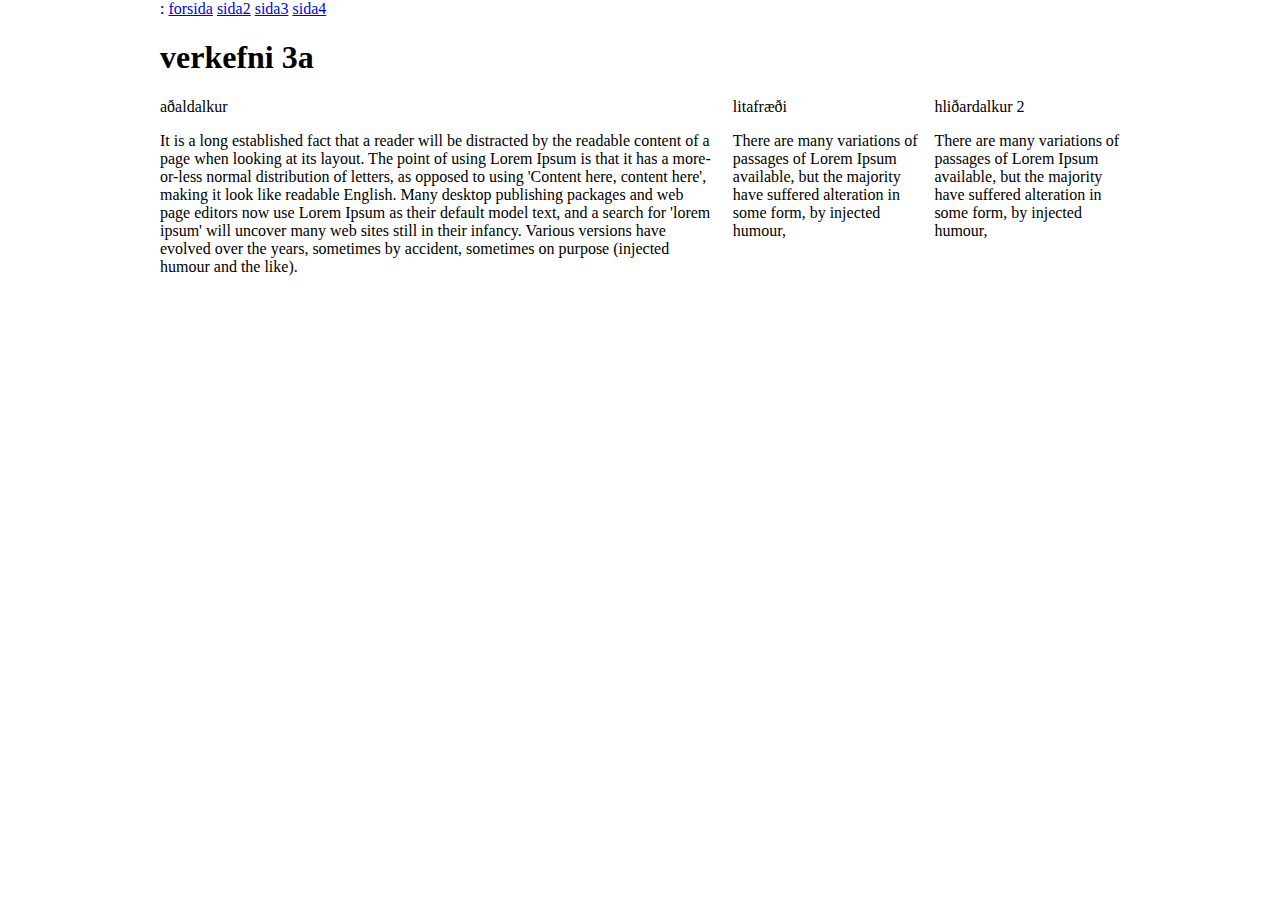
<file: sida2.html>
<!DOCTYPE html>
<html lang="is">
<head>
    <meta charset="UTF-8">
    <meta name="viewport" content="width=device-width, initial-scale=1.0">
    <meta http-equiv="X-UA-Compatible" content="ie=edge">
    <link rel="stylesheet" href="sida2.css">
    <title>verkefni 3</title>
</head>
<body class="body">
    <header class="header">
        <h1>verkefni 3a</h1>
    </header>
    <nav class="topnav">:
        <a href="index.html"title="forsida"> forsida</a>
        <a href="sida2.html"title="sida2"> sida2</a>
        <a href="sida3.html"title="sida3"> sida3</a>
        <a href="sida4.html"title="sida4"> sida4</a>
    </nav>
    <main class="main">
        <aside class="a1"
            h4>litafræði</h4>
            <p>
            There are many variations of passages of Lorem Ipsum available, but the majority have suffered alteration in some form, by injected humour, </p>
        </aside>
        <aside class="a2"
            h2>hliðardalkur 2</h2>
            <p>There are many variations of passages of Lorem Ipsum available, but the majority have suffered alteration in some form, by injected humour, </p>
        </aside>
        <article class="article"
            h1>aðaldalkur</h1>
            <p>It is a long established fact that a reader will be distracted by the readable content of a page when looking at its layout. The point of using Lorem Ipsum is that it has a more-or-less normal distribution of letters, as opposed to using 'Content here, content here', making it look like readable English. Many desktop publishing packages and web page editors now use Lorem Ipsum as their default model text, and a search for 'lorem ipsum' will uncover many web sites still in their infancy. Various versions have evolved over the years, sometimes by accident, sometimes on purpose (injected humour and the like).</p>
        </article>
    </main>
</body>
</html>
</file>
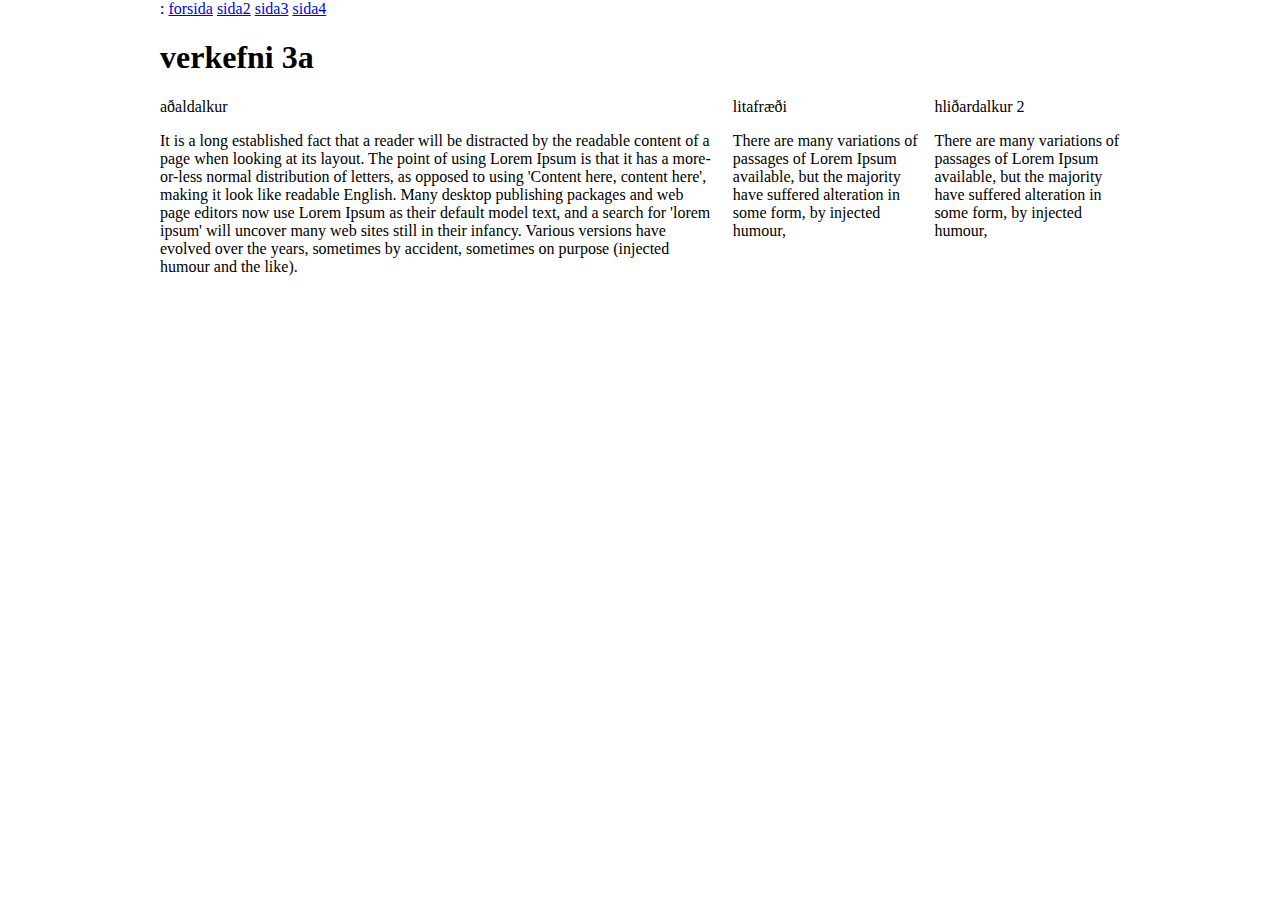
<file: sida3.html>
<!DOCTYPE html>
<html lang="is">
<head>
    <meta charset="UTF-8">
    <meta name="viewport" content="width=device-width, initial-scale=1.0">
    <meta http-equiv="X-UA-Compatible" content="ie=edge">
    <link rel="stylesheet" href="sida3.css">
    <title>verkefni 3</title>
</head>
<body class="body">
    <header class="header">
        <h1>verkefni 3a</h1>
    </header>
    <nav class="topnav">:
        <a href="index.html"title="forsida"> forsida</a>
        <a href="sida2.html"title="sida2"> sida2</a>
        <a href="sida3.html"title="sida3"> sida3</a>
        <a href="sida4.html"title="sida4"> sida4</a>
    </nav>
    <main class="main">
        <aside class="a1"
            h4>litafræði</h4>
            <p>
            There are many variations of passages of Lorem Ipsum available, but the majority have suffered alteration in some form, by injected humour, </p>
        </aside>
        <aside class="a2"
            h2>hliðardalkur 2</h2>
            <p>There are many variations of passages of Lorem Ipsum available, but the majority have suffered alteration in some form, by injected humour, </p>
        </aside>
        <article class="article"
            h1>aðaldalkur</h1>
            <p>It is a long established fact that a reader will be distracted by the readable content of a page when looking at its layout. The point of using Lorem Ipsum is that it has a more-or-less normal distribution of letters, as opposed to using 'Content here, content here', making it look like readable English. Many desktop publishing packages and web page editors now use Lorem Ipsum as their default model text, and a search for 'lorem ipsum' will uncover many web sites still in their infancy. Various versions have evolved over the years, sometimes by accident, sometimes on purpose (injected humour and the like).</p>
        </article>
    </main>
</body>
</html>
</file>
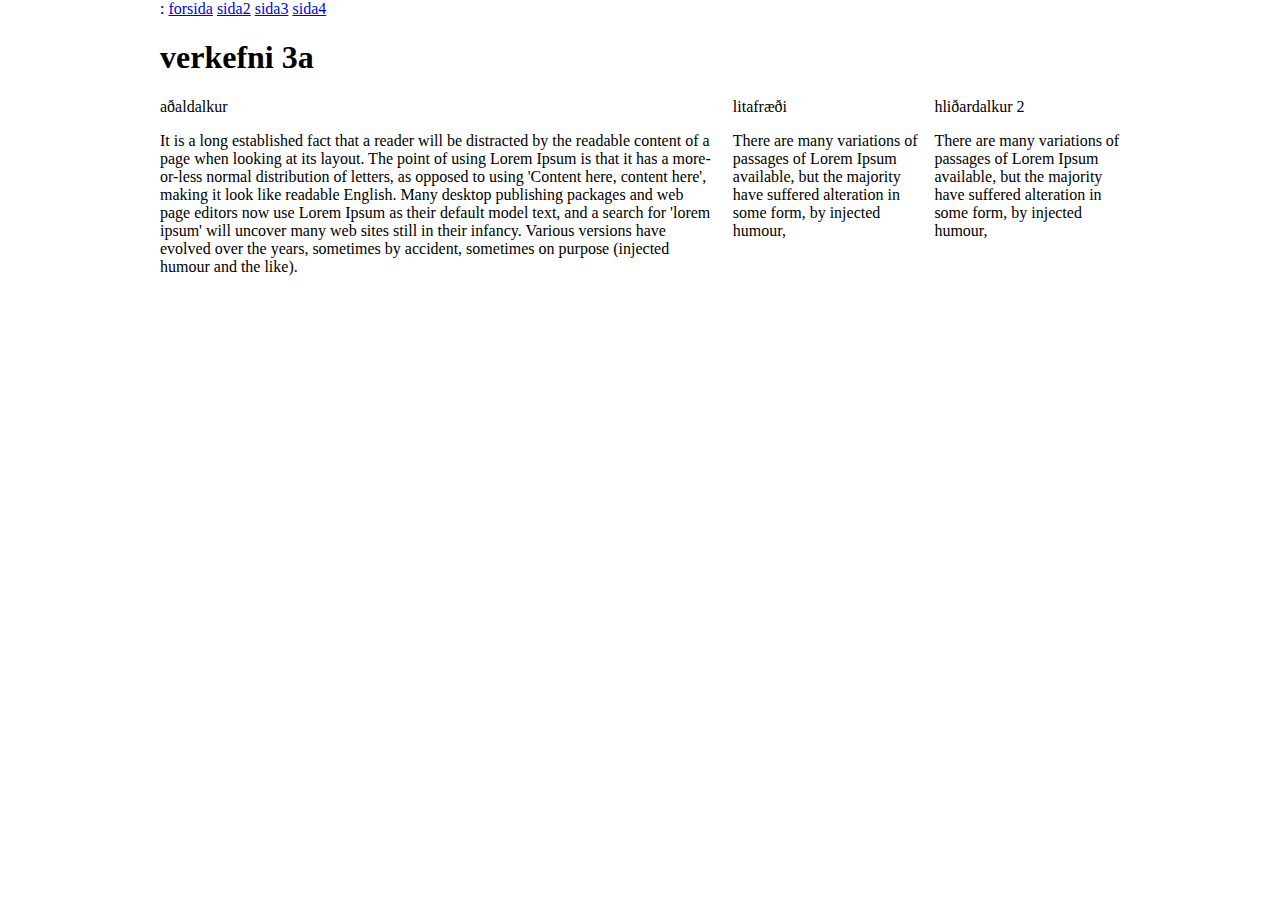
<file: sida4.html>
<!DOCTYPE html>
<html lang="is">
<head>
    <meta charset="UTF-8">
    <meta name="viewport" content="width=device-width, initial-scale=1.0">
    <meta http-equiv="X-UA-Compatible" content="ie=edge">
    <link rel="stylesheet" href="sida4.css">
    <title>verkefni 3</title>
</head>
<body class="body">
    <header class="header">
        <h1>verkefni 3a</h1>
    </header>
    <nav class="topnav">:
        <a href="index.html"title="forsida"> forsida</a>
        <a href="sida2.html"title="sida2"> sida2</a>
        <a href="sida3.html"title="sida3"> sida3</a>
        <a href="sida4.html"title="sida4"> sida4</a>
    </nav>
    <main class="main">
        <aside class="a1"
            h4>litafræði</h4>
            <p>
            There are many variations of passages of Lorem Ipsum available, but the majority have suffered alteration in some form, by injected humour, </p>
        </aside>
        <aside class="a2"
            h2>hliðardalkur 2</h2>
            <p>There are many variations of passages of Lorem Ipsum available, but the majority have suffered alteration in some form, by injected humour, </p>
        </aside>
        <article class="article"
            h1>aðaldalkur</h1>
            <p>It is a long established fact that a reader will be distracted by the readable content of a page when looking at its layout. The point of using Lorem Ipsum is that it has a more-or-less normal distribution of letters, as opposed to using 'Content here, content here', making it look like readable English. Many desktop publishing packages and web page editors now use Lorem Ipsum as their default model text, and a search for 'lorem ipsum' will uncover many web sites still in their infancy. Various versions have evolved over the years, sometimes by accident, sometimes on purpose (injected humour and the like).</p>
        </article>
    </main>
</body>
</html>
</file>
<file: style.css>
.verkefni{
    position: absolute;
    right: 0px;
    top: 0px
 }
.topnav{
    display:flex;
    justify-content: flex-end;

}
.a{
    padding: 8px;
}
.b{
    padding: 8px;
}



.container{
    margin: 0 auto;
    max-width: 960px;
}

.col-2{
    display: grid;
    grid-template-columns: 1fr 1fr;

}
.col-3{
    display: grid;
    grid-template-columns: 1fr 1fr 1fr;
}


.gap{
    gap: 32px;
}
@media (max-width: 600px){
    .col-sm-1{
        grid-template-columns: 1fr ;
    }
}
</file>
<file: verkefni-24/order.css>
* {
    box-sizing: border-box;
}
.box {
	font-size: 1.2em;
	height: 5em;
}
div{
	flex-grow: 1;
}
.col{
	display: flex;
	flex-flow: column-reverse;
}
.box{
	display: flex;
	justify-content: center;
	align-items: center;
	font-size: 1.2em;
	font-size: 1.2em;
	height: 5em;
}
.row{
	display: flex;
	flex-flow: row-reverse;
}
body {
	max-width: 60em;
	 margin: 0 auto;
	 font-family: sans-serif;
}

footer p {
  text-align: center;
}

.gulur {
	background-color: yellow; 
}
.raudur {
	background-color: red; 
}
.graenn {
	background-color: lime;
}
.blar {
	background-color: cyan; 
}
</file>
<file: verkefni1/styles.css>
body{
    max-width: 60em;
    border: 1px crimson; /*-width -style -color */
    margin: 1em;/*top+bottom/left+right*/
    padding: 1em;
    font-family:'Franklin Gothic Medium', 'Arial Narrow', Arial, sans-serif;
}    
h1 {
text-align: center;
color: crimson;
}

.ljod p {
    font-style: italic;
    color: darkmagenta;
}
.ljod strong{
color: red;
}
.ljod{
margin:left
}
.ok p{
color: darkgreen;
}
</file>
<file: verkefni2/styles.css>
h1{
    border: 3px solid crimson;
}
.bordi{
    border: 3px color blue;
    padding: 1em 2em ; /* top+bottom og left+right*/
    color: red;
    margin-bottom: 1em ;
}
.blues{
    color: blue;
    border: 4px dashed blue;
    padding: .5em;
}
li{
     border: 3px dashed green;
     padding: 1em;
     margin-bottom:1em  ;
}
.inline li{
    display: inline;
    color: red;
}
.inlineblock li{
    display:inline-block ;
    border: 3px dashed red;
    margin: 1em;
}
</file>
<file: verkefni4/styles.css>
*, *:before, *:after {
  box-sizing: border-box; 
}

body {
line-height: 1.5em;
}
.topnav {
  grid-area: topnav;
background: #1c2d1c; 
}
.header {
  grid-area: header;
background: tomato; 
}
.footer {
  grid-area: footer;
background: lightgreen; 
}
.midja {
  grid-area: midja;
background: skyblue; 
}
.vinstri {
  grid-area: vinstri;
background: gold; 
}
.haegri {
  grid-area: haegri;
background: pink; 
}

.header,
.footer,
.midja,
.vinstri, 
.haegri {
padding: 1em; 
}

.header h1 {
color: #fff;
line-height: 1.2;
font-weight: normal;
}
.midja h2 {
margin: .7em 0 .8em 0;
}
.midja h4 {
text-align: justify;
margin: .4em 0;
}
.midja p {
text-align: justify;
}

/* ========================================
Efnisyfirlit (mobile)
======================================== */
.topnav ul{
background: #1c2d1c; 
}
.topmenu {
display: block;
padding: 0;
margin: 0;
list-style: none; 
}
.topmenu li {
border: 0;
border-bottom: 1px solid lime; 
padding: 0;
margin:0;
}
.topmenu a {
display: block;     /* ath! */
color: white;
text-decoration: none;
text-align: center;
padding: .4em 1em; 
}
.topmenu a:hover,
.topmenu a:active,
.virkur {
color: black !important;
background-color: lime;
}

/* =======================================
   myndvinnsla  
  ======================================== */
img{
  max-width: 100%;
  height: auto;
}
figure{
  margin: 0;
}
figure img{
  display: block;
  border: 1px solid orange;
}
/*  hafið myndir <img> alltaf í max-width: 100%; stærð 
    munið að vinna og þjappa myndir í photoshop ! */


/*  ========================================
Viðmið - breakpoints 30em = 480px + 
========================================*/

  /* kóði sem yfirritar fyrri skipanir og nýjar skipanir sem eiga við 30em skjástærð */

@media screen and (min-width:30em){
.myndabox{
  display: grid;
  grid-template-columns: 162px 162px;
}

}
/*  ========================================
Viðmið - breakpoints 37.5em = 600px + 
========================================*/
@media screen and (min-width:37.5em){
  .body{
    grid-template-areas: 
    "topnav"
    "header"
    "main"
    "footer";
  }

  .topmenu{
    display: flex;
    flex-flow: row;
    justify-content: space-between;
  }
  .main{
    display: grid;
    grid-template-areas:
    "vinstri midja"
    "haegri midja";
    grid-auto-columns: 1fr 2fr;
  }
}

/* ========================================
Viðmið - breakpoints 48em = 760px +
======================================== */
@media screen and (min-width:48em){

}
  /* kóði sem yfirritar fyrri skipanir og nýjar skipanir sem eiga við 48em skjástærð */  


/* ========================================
Viðmið - breakpoints 60em = 960px +
======================================== */
@media screen and (min-width:60em){
  .main{
    display:grid ;
    grid-template-areas: 
    "vinstri midja haegri";
    grid-auto-columns: 1fr 3fr 1fr ;
  }
  .myndabox{
    display: grid;
    grid-template-columns: repeat(4,1fr);
  }
  
}

/* ========================================
Viðmið - breakpoints 80em = 1280px +
======================================== */
@media screen and (min-width:80em){
  .body{
    max-width: 80em;
    margin:0 auto;
  }
}
  /* kóði sem yfirritar fyrri skipanir og nýjar skipanir sem eiga við 80em skjástærð */
</file>
<file: verkefni_3/styles.css>
* {
    box-sizing: border-box;
    color: red;
    padding: 0.5;
}
.topnav{
    grid-area: topnav;
}
.header{
    grid-area: header;
}
.main{
    grid-area: main;
}
.footer{
    grid-area: footer;
}
.article{
    grid-area: article;
}
.a1{
    grid-area:a1;
}
.a2{
    grid-area: a2;
}
.body {
    max-width: 60em;
    padding: 1em;
    margin: 0 auto;
    display: grid;
    grid-gap: 0;
    grid-template-areas: 
    "topnav"
    "header"
    "main"
    "footer";
}
.main{
    display: grid;
    grid-template-areas: 
    "article a1 a2";
    grid-template-columns:  3fr 1fr 1fr;
    grid-gap: 1em;
}
</file>
<file: sida2.css>
* {
    box-sizing: border-box;
}
.topnav{
    grid-area: topnav;
}
.header{
    grid-area: header;
}
.main{
    grid-area: main;
}
.footer{
    grid-area: footer;
}
.article{
    grid-area: article;
}
.a1{
    grid-area:a1;
}
.a2{
    grid-area: a2;
}
.body {
    max-width: 60em;
    margin: 0 auto;
    display: grid;
    grid-gap: 0;
    grid-template-areas: 
    "topnav"
    "header"
    "main"
    "footer";
}
.main{
    display: grid;
    grid-template-areas: 
    "article a1 a2";
    grid-template-columns:  3fr 1fr 1fr;
    grid-gap: 1em;
}
</file>
<file: sida3.css>
* {
    box-sizing: border-box;
}
.topnav{
    grid-area: topnav;
}
.header{
    grid-area: header;
}
.main{
    grid-area: main;
}
.footer{
    grid-area: footer;
}
.article{
    grid-area: article;
}
.a1{
    grid-area:a1;
}
.a2{
    grid-area: a2;
}
.body {
    max-width: 60em;
    margin: 0 auto;
    display: grid;
    grid-gap: 0;
    grid-template-areas: 
    "topnav"
    "header"
    "main"
    "footer";
}
.main{
    display: grid;
    grid-template-areas: 
    "article a1 a2";
    grid-template-columns:  3fr 1fr 1fr;
    grid-gap: 1em;
}
</file>
<file: sida4.css>
* {
    box-sizing: border-box;
}
.topnav{
    grid-area: topnav;
}
.header{
    grid-area: header;
}
.main{
    grid-area: main;
}
.footer{
    grid-area: footer;
}
.article{
    grid-area: article;
}
.a1{
    grid-area:a1;
}
.a2{
    grid-area: a2;
}
.body {
    max-width: 60em;
    margin: 0 auto;
    display: grid;
    grid-gap: 0;
    grid-template-areas: 
    "topnav"
    "header"
    "main"
    "footer";
}
.main{
    display: grid;
    grid-template-areas: 
    "article a1 a2";
    grid-template-columns:  3fr 1fr 1fr;
    grid-gap: 1em;
}
</file>
